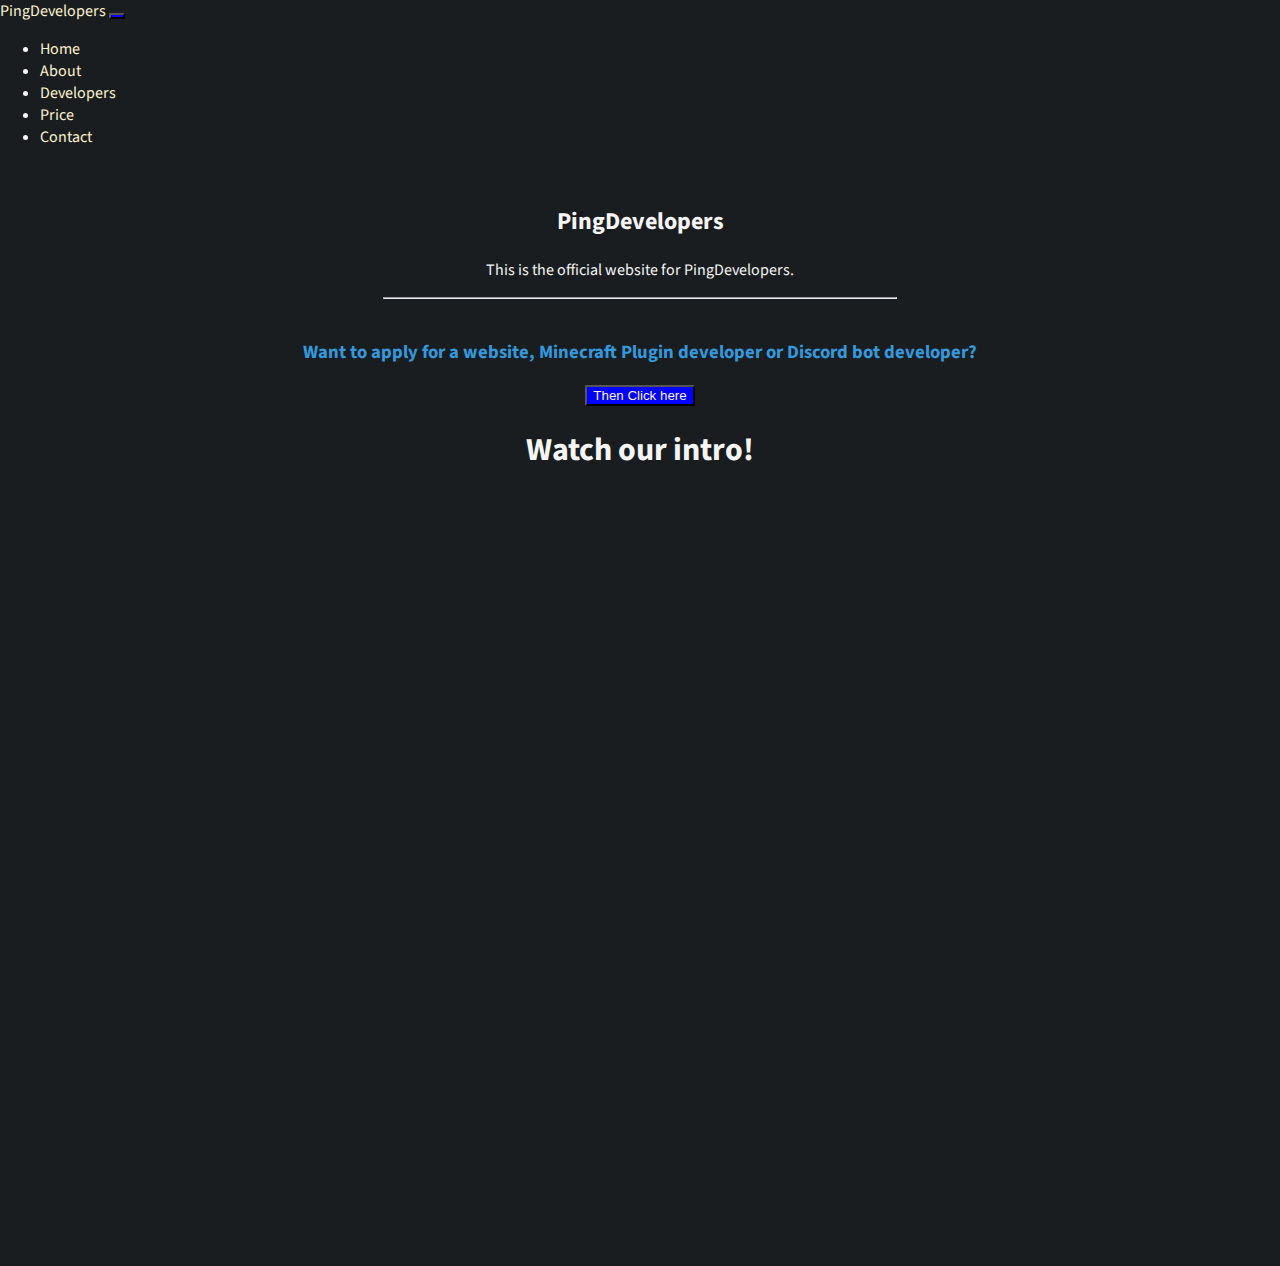
<file: index.html>
<!doctype html>
<html lang="en">
  <head>
    <!-- Required meta tags -->
    <meta charset="utf-8">
    <meta name="viewport" content="width=device-width, initial-scale=1, shrink-to-fit=no">

    <!-- Bootstrap CSS -->
    <link rel="stylesheet" href="https://maxcdn.bootstrapcdn.com/bootstrap/4.0.0-beta.3/css/bootstrap.min.css" integrity="sha384-Zug+QiDoJOrZ5t4lssLdxGhVrurbmBWopoEl+M6BdEfwnCJZtKxi1KgxUyJq13dy" crossorigin="anonymous">

    <!-- Custom CSS -->
    <link rel="stylesheet" href="assets/css/main.css">
    
    <!-- Title -->
    <title>PingDevelopers</title>
	<link rel="icon" href="https://pbs.twimg.com/profile_images/955114655567044608/vJ3AoyMk_400x400.jpg">
  </head>
  <body>
    
    <!-- Navigation Bar -->
    <nav class="navbar navbar-expand-lg navbar-dark bg-dark">
      <a class="navbar-brand" href="#">PingDevelopers</a>
      <button class="navbar-toggler" type="button" data-toggle="collapse" data-target="#navbarNav" aria-controls="navbarNav" aria-expanded="false" aria-label="Toggle navigation">
        <span class="navbar-toggler-icon"></span>
      </button>
      <div class="collapse navbar-collapse" id="navbarNav">
        <ul class="navbar-nav ml-auto">
          <li class="nav-item active">
            <a class="nav-link" href="index.html">Home</a>
          </li>
          <li class="nav-item">
            <a class="nav-link" href="pages/about.html">About</a>
          </li>
          <li class="nav-item">
            <a class="nav-link" href="pages/developers.html">Developers</a>
          </li>
          <li class="nav-item">
            <a class="nav-link" href="pages/price.html">Price</a>
          </li>
          <li class="nav-item">
            <a class="nav-link" href="pages/contact.html">Contact</a>
          </li>
        </ul>
      </div>
    </nav>
    <!-- End Navigation Bar -->
    
    <!-- Main Content Wrap -->
    <div class="wrap">
      <!-- Put your content here -->
      
      <div class="container">
        <center>
          <h2>PingDevelopers</h2>
          <p>This is the official website for PingDevelopers.</p>
          <hr class="separator"/>
		  <h3>Want to apply for a  website, Minecraft Plugin developer or Discord bot developer?</h3>
		  <button><a href="">Then Click here</a></button>
		  <h1>Watch our intro!</h1>
		  <iframe width="560" height="315" src="https://www.youtube.com/embed/Q6bQann-1fU" frameborder="0" allow="autoplay; encrypted-media" allowfullscreen></iframe>
        </center>
      </div>
    </div>
	
</center>
    <footer>
      <div class="container">
        <div class="row">
          
          <div class="col-md-4">
            <h5 class="text-center"> <a href="https://www.paypal.me/PingDevelopers">PayPal</h5>
            <hr class="separator"/>
          </div>
          
          <div class="col-md-4">
            <h5 class="text-center"> <a href="mailto:support@pingdevelopers.com">Email</h5>
            <hr class="separator"/>
          </div>
          
          <div class="col-md-4">
            <h5 class="text-center"> <a href="https://www.twitter.com/PingDevelopers">Twitter</h5>
            <hr class="separator"/>
          </div>
        </div>
      </div>
    </footer>
    
    <!-- JavaScript -->
    <script src="https://code.jquery.com/jquery-3.2.1.slim.min.js" integrity="sha384-KJ3o2DKtIkvYIK3UENzmM7KCkRr/rE9/Qpg6aAZGJwFDMVNA/GpGFF93hXpG5KkN" crossorigin="anonymous"></script>
    <script src="https://maxcdn.bootstrapcdn.com/bootstrap/4.0.0-beta.3/js/bootstrap.min.js" integrity="sha384-a5N7Y/aK3qNeh15eJKGWxsqtnX/wWdSZSKp+81YjTmS15nvnvxKHuzaWwXHDli+4" crossorigin="anonymous"></script>
    <script src="assets/javascript/main.js"></script>
  </body>
</html>
</file>
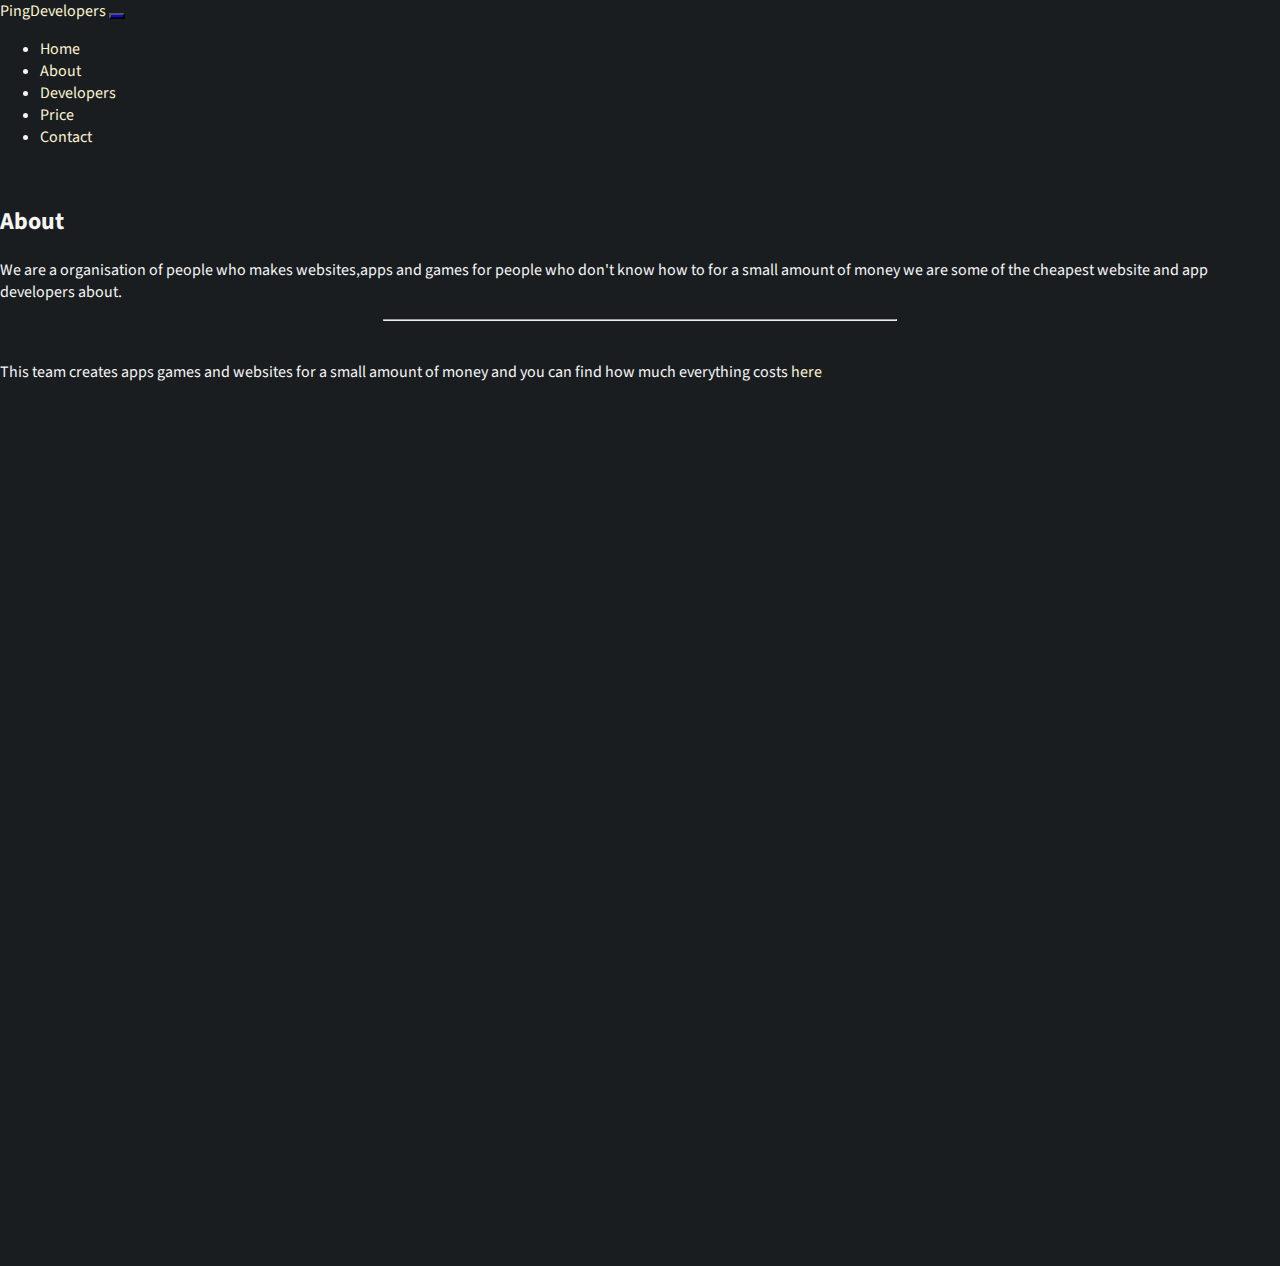
<file: pages/about.html>
<!doctype html>
<html lang="en">
  <head>
   <link rel="icon" href="https://pbs.twimg.com/profile_images/955114655567044608/vJ3AoyMk_400x400.jpg">
  <!-- Required meta tags -->
    <meta charset="utf-8">
    <meta name="viewport" content="width=device-width, initial-scale=1, shrink-to-fit=no">

    <!-- Bootstrap CSS -->
    <link rel="stylesheet" href="https://maxcdn.bootstrapcdn.com/bootstrap/4.0.0-beta.3/css/bootstrap.min.css" integrity="sha384-Zug+QiDoJOrZ5t4lssLdxGhVrurbmBWopoEl+M6BdEfwnCJZtKxi1KgxUyJq13dy" crossorigin="anonymous">

    <!-- Custom CSS -->
    <link rel="stylesheet" href="../assets/css/main.css">

    <!-- Title -->
    <title>PingDevelopers | About</title>
  </head>
  <body>

    <!-- Navigation Bar -->
    <nav class="navbar navbar-expand-lg navbar-dark bg-dark">
      <a class="navbar-brand" href="#">PingDevelopers</a>
      <button class="navbar-toggler" type="button" data-toggle="collapse" data-target="#navbarNav" aria-controls="navbarNav" aria-expanded="false" aria-label="Toggle navigation">
        <span class="navbar-toggler-icon"></span>
      </button>
      <div class="collapse navbar-collapse" id="navbarNav">
        <ul class="navbar-nav ml-auto">
          <li class="nav-item">
            <a class="nav-link" href="../index.html">Home</a>
          </li>
          <li class="nav-item active">
            <a class="nav-link" href="../pages/about.html">About</a>
          </li>
          <li class="nav-item">
            <a class="nav-link" href="../pages/developers.html">Developers</a>
          </li>
          <li class="nav-item">
            <a class="nav-link" href="../pages/price.html">Price</a>
          </li>
          <li class="nav-item">
            <a class="nav-link" href="../pages/contact.html">Contact</a>
          </li>
        </ul>
      </div>
    </nav>
    <!-- End Navigation Bar -->

    <!-- Main Content Wrap -->
    <div class="wrap">
      <div class="container">
        <!-- Put your content here -->
        <h2 class="text-center">About</h2>
				<p>We are a organisation of people who makes websites,apps and games for people who don't know how to for a small amount of money we are some of the cheapest website and app developers about.</p>

        <hr class="separator"/>
		<p>This team creates apps games and websites for a small amount of money and you can find how much everything costs <a href="price.html">here</a>
		</div>
    </div>

    <footer>
      <div class="container">
        <div class="row">

          <div class="col-md-4">
            <h5 class="text-center"> <a href="https://www.paypal.me/PingDevelopers">PayPal</h5>
            <hr class="separator"/>
          </div>

          <div class="col-md-4">
            <h5 class="text-center"> <a href="mailto:support@pingdevelopers.com">Email</h5>
            <hr class="separator"/>
          </div>

          <div class="col-md-4">
            <h5 class="text-center"> <a href="https://www.twitter.com/PingDevelopers">Twitter</h5>
            <hr class="separator"/>
          </div>

        </div>
      </div>
    </footer>

    <!-- JavaScript -->
    <script src="https://code.jquery.com/jquery-3.2.1.slim.min.js" integrity="sha384-KJ3o2DKtIkvYIK3UENzmM7KCkRr/rE9/Qpg6aAZGJwFDMVNA/GpGFF93hXpG5KkN" crossorigin="anonymous"></script>
    <script src="https://maxcdn.bootstrapcdn.com/bootstrap/4.0.0-beta.3/js/bootstrap.min.js" integrity="sha384-a5N7Y/aK3qNeh15eJKGWxsqtnX/wWdSZSKp+81YjTmS15nvnvxKHuzaWwXHDli+4" crossorigin="anonymous"></script>
    <script src="../assets/javascript/main.js"></script>
  </body>
</html>
</file>
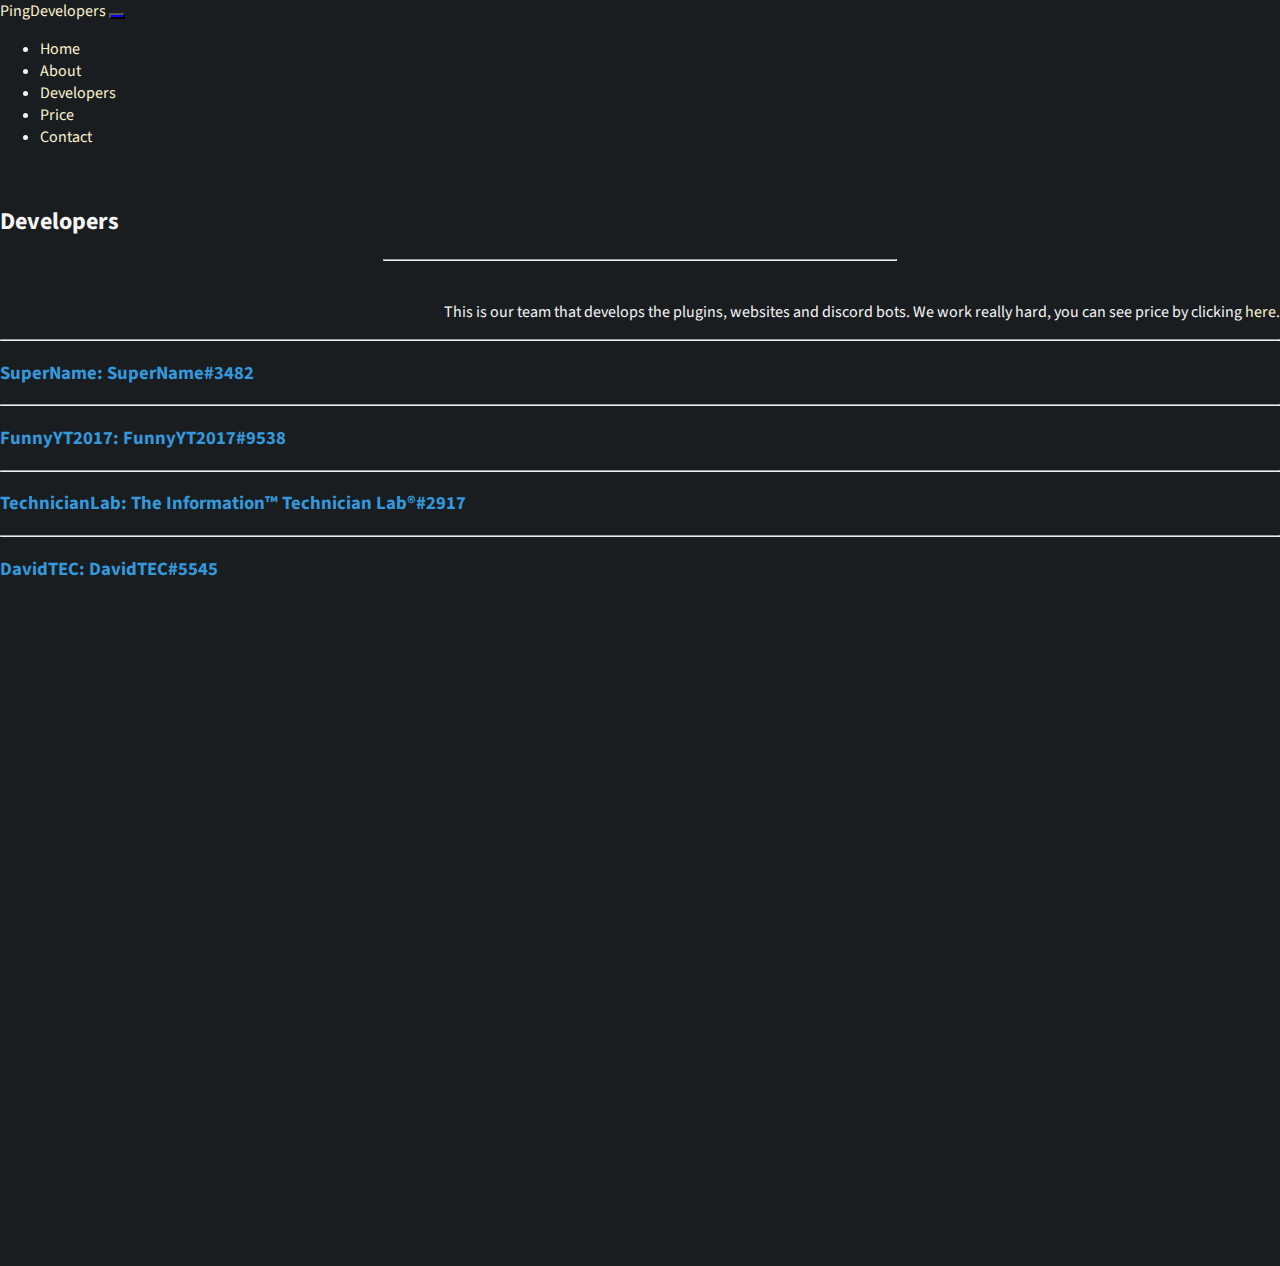
<file: pages/developers.html>
<!doctype html>
<html lang="en">
  <head>
<link rel="icon" href="https://pbs.twimg.com/profile_images/955114655567044608/vJ3AoyMk_400x400.jpg">
    <!-- Required meta tags -->
    <meta charset="utf-8">
    <meta name="viewport" content="width=device-width, initial-scale=1, shrink-to-fit=no">

    <!-- Bootstrap CSS -->
    <link rel="stylesheet" href="https://maxcdn.bootstrapcdn.com/bootstrap/4.0.0-beta.3/css/bootstrap.min.css" integrity="sha384-Zug+QiDoJOrZ5t4lssLdxGhVrurbmBWopoEl+M6BdEfwnCJZtKxi1KgxUyJq13dy" crossorigin="anonymous">

    <!-- Custom CSS -->
    <link rel="stylesheet" href="../assets/css/main.css">

    <!-- Title -->
    <title>PingDevelopers | Developers</title>
  </head>
  <body>

    <!-- Navigation Bar -->
    <nav class="navbar navbar-expand-lg navbar-dark bg-dark">
      <a class="navbar-brand" href="#">PingDevelopers</a>
      <button class="navbar-toggler" type="button" data-toggle="collapse" data-target="#navbarNav" aria-controls="navbarNav" aria-expanded="false" aria-label="Toggle navigation">
        <span class="navbar-toggler-icon"></span>
      </button>
      <div class="collapse navbar-collapse" id="navbarNav">
        <ul class="navbar-nav ml-auto">
          <li class="nav-item">
            <a class="nav-link" href="../index.html">Home</a>
          </li>
          <li class="nav-item">
            <a class="nav-link" href="../pages/about.html">About</a>
          </li>
          <li class="nav-item active">
            <a class="nav-link" href="../pages/developers.html">Developers</a>
          </li>
          <li class="nav-item">
            <a class="nav-link" href="../pages/price.html">Price</a>
          </li>
          <li class="nav-item">
            <a class="nav-link" href="../pages/contact.html">Contact</a>
          </li>
        </ul>
      </div>
    </nav>
    <!-- End Navigation Bar -->

    <!-- Main Content Wrap -->
    <div class="wrap">
      <div class="container">
        <!-- Put your content here -->
        <h2 class="text-center">Developers</h2>
        <hr class="separator"/>
		<p align="right">This is our team that develops the plugins, websites and discord bots. We work really hard, you can see price by clicking <a href="price.html">here</a>.</p>
		
		<hr>
		
		<h3>SuperName: SuperName#3482</h3>
		<hr>
		<h3>FunnyYT2017: FunnyYT2017#9538</h3>
		<hr>
		<h3>TechnicianLab: The Information™ Technician Lab®#2917</h3>
		<hr>
		<h3>DavidTEC: DavidTEC#5545</h3>
	</div>
    </div>

    <footer>
      <div class="container">
        <div class="row">

          <div class="col-md-4">
            <h5 class="text-center"> <a href="https://www.paypal.me/PingDevelopers">PayPal</a></h5>
            <hr class="separator"/>
          </div>

          <div class="col-md-4">
            <h5 class="text-center"> <a href="mailto:support@pingdevelopers.com">Email</a></h5>
            <hr class="separator"/>
          </div>

          <div class="col-md-4">
            <h5 class="text-center"> <a href="https://www.twitter.com/PingDevelopers">Twitter</a>
</h5>
            <hr class="separator"/>
          </div>

        </div>
      </div>
    </footer>

    <!-- JavaScript -->
    <script src="https://code.jquery.com/jquery-3.2.1.slim.min.js" integrity="sha384-KJ3o2DKtIkvYIK3UENzmM7KCkRr/rE9/Qpg6aAZGJwFDMVNA/GpGFF93hXpG5KkN" crossorigin="anonymous"></script>
    <script src="https://maxcdn.bootstrapcdn.com/bootstrap/4.0.0-beta.3/js/bootstrap.min.js" integrity="sha384-a5N7Y/aK3qNeh15eJKGWxsqtnX/wWdSZSKp+81YjTmS15nvnvxKHuzaWwXHDli+4" crossorigin="anonymous"></script>
    <script src="../assets/javascript/main.js"></script>
  </body>
</html>
</file>
<file: assets/css/main.css>
@import url('https://fonts.googleapis.com/css?family=Source+Sans+Pro:400,600,700');
html,
body {
  height: 100%;
  padding: 0;
  margin: 0;
  overflow-x: hidden;
}

body {
  background: #1a1d20;
  color: #f5f5f5;
  font-family: 'Source Sans Pro', sans-serif;
}

.wrap {
  padding-top: 20px;
  min-height: 100%;
  margin-bottom: -100px;
}

hr.separator {
  background: #fff;
  width: 40%;
  margin-bottom: 40px;
}

footer {
  padding-top: 10px;
  min-height: 100px;
  background: #343a40;
}
a {
	text-decoration: none;
	color: #FCF3CF
}
button {
	background-color: blue;
	color: white;
}
h3 {
	color: #3498DB
}
.button {
    background-color: #4CAF50;
    border: none;
    color: white;
    padding: 15px 32px;
    text-align: center;
    text-decoration: none;
    display: inline-block;
    font-size: 16px;
    margin: 4px 2px;
    cursor: pointer;
}
h4 {
	color: #117A65
	
}
</file>
